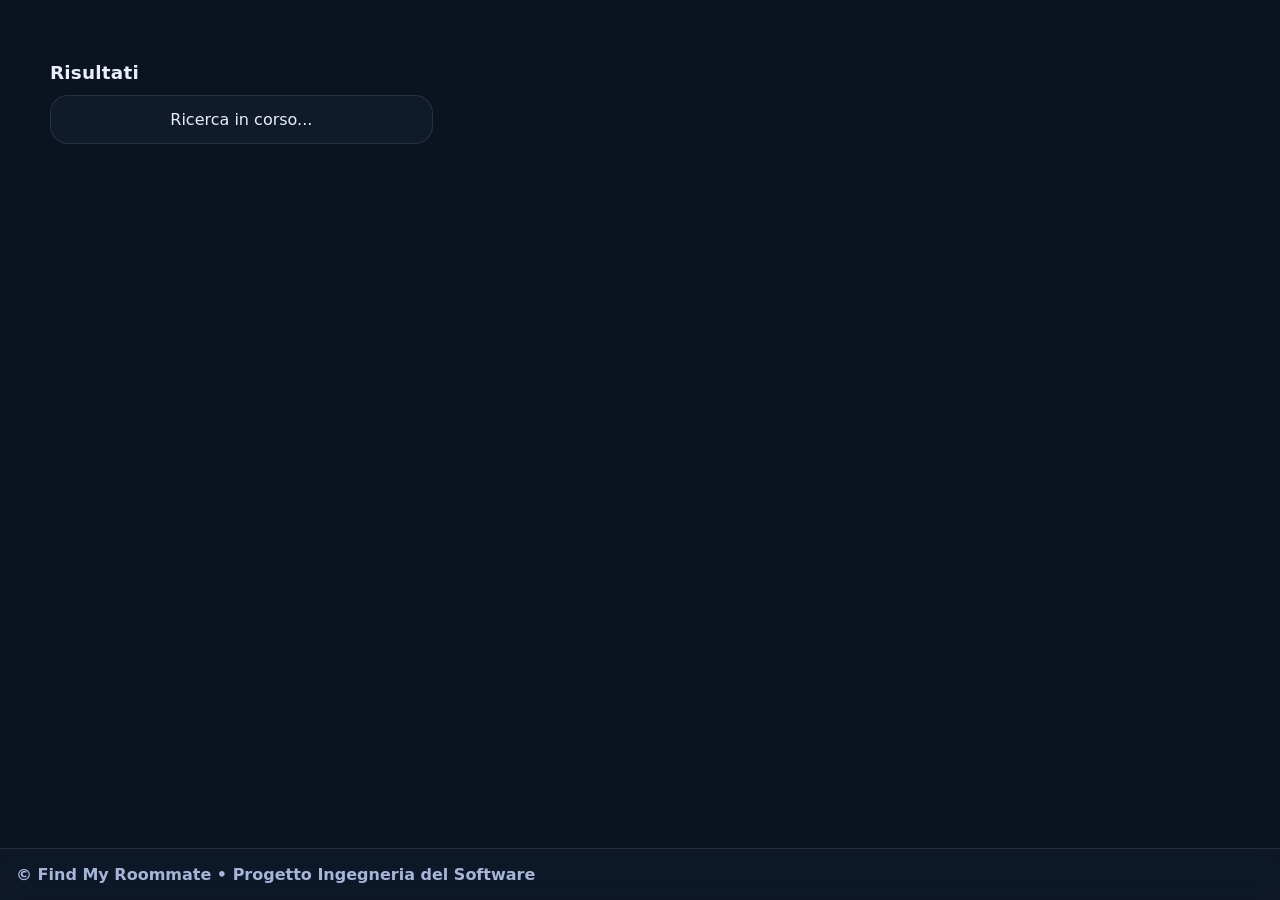
<file: service/frontend/src/index.html>
<!doctype html>
<html lang="it">
<head>
  <meta charset="utf-8" />
  <meta http-equiv="refresh" content="0; url=html/homepage.html" />
  <meta name="viewport" content="width=device-width, initial-scale=1" />
  <title>Find My Roommate</title>
</head>
<body>
  <p>Reindirizzamento... Se non succede automaticamente, apri <a href="html/homepage.html">Homepage</a>.</p>
</body>
</html>
</file>
<file: service/frontend/src/css/common.css>
html, body{ height: 100%; }
body{ min-height: 100vh; display:flex; flex-direction:column; }
main{ flex: 1 0 auto; }
:root{
  --bg: #0b1220;
  --surface: #0f1a2b;
  --surface-2: #111f35;

  --text: #e8eefc;
  --muted: #a7b6d8;

  --border: rgba(255,255,255,.10);

  /* Accent (CTA) */
  --accent-500: #22d3ee; /* cyan */
  --accent-600: #06b6d4;

  /* Primary gradients / glows */
  --grad-primary:
      radial-gradient(900px 420px at 20% 10%, rgba(34,211,238,.22), transparent 60%),
      radial-gradient(800px 380px at 80% 0%, rgba(56,189,248,.18), transparent 55%),
      linear-gradient(135deg, #0b1220, #0f1a2b);

  --shadow: 0 18px 50px rgba(0,0,0,.45);
  --shadow-soft: 0 10px 30px rgba(0,0,0,.30);

  --r-sm: 12px;
  --r-md: 18px;
  --r-lg: 26px;

  --container: 1180px;
}

*{ box-sizing:border-box; }
html,body{ height:100%; }
body{
  margin:0;
  font-family: ui-sans-serif, system-ui, -apple-system, Segoe UI, Roboto, Helvetica, Arial, "Apple Color Emoji","Segoe UI Emoji";
  color:var(--text);
  background: var(--bg);
}

a{ color:inherit; text-decoration:none; }
a:hover{ text-decoration:underline; }

.container{
  width:min(1180px, calc(100% - 32px));
  margin:0 auto;
}

.hidden{ display:none !important; }

/* ----------------------------- Buttons ---------------------------------- */
.btn{
  display:inline-flex;
  align-items:center;
  justify-content:center;
  gap:.5rem;
  border:1px solid transparent;
  border-radius:999px;
  padding:.72rem 1.05rem;
  font-weight:700;
  cursor:pointer;
  transition: transform .15s ease, box-shadow .15s ease, background .15s ease, border-color .15s ease;
  user-select:none;
}
.btn:active{ transform: translateY(1px); }

.btn-primary{
  background: linear-gradient(135deg, var(--primary-600), var(--primary-500));
  color:#fff;
  box-shadow: 0 10px 24px rgba(26,118,210,.25);
}
.btn-primary:hover{ box-shadow: 0 14px 32px rgba(26,118,210,.30); }

.btn-accent{
  /* CTA principale (come nella prima dark-mode): cyan/teal */
  background: linear-gradient(135deg, var(--accent-600), var(--accent-500));
  color:#061018;
  box-shadow: 0 10px 24px rgba(34,211,238,.22);
}
.btn-accent:hover{ box-shadow: 0 14px 32px rgba(34,211,238,.28); }

.btn-ghost{
  background: rgba(255,255,255,.10);
  color:#fff;
  border-color: rgba(255,255,255,.22);
}
.btn-ghost:hover{ background: rgba(255,255,255,.16); }

.btn-outline{
  background: transparent;
  color: var(--primary-700);
  border-color: rgba(11,74,138,.25);
}
.btn-outline:hover{ background: rgba(26,118,210,.06); }

/* ------------------------------ Cards ----------------------------------- */
.card{
  background: var(--surface);
  border:1px solid var(--border);
  border-radius: var(--r-md);
  box-shadow: var(--shadow-sm);
}

.card-pad{ padding: 18px; }

.section-title{
  font-size: 1.15rem;
  margin: 0 0 12px 0;
  letter-spacing: .2px;
}

/* ------------------------------ Forms ----------------------------------- */
.field{
  display:flex;
  flex-direction:column;
  gap:6px;
  margin-bottom:12px;
}
label{
  color: var(--muted);
  font-size:.92rem;
}
input, select, textarea{
  color: var(--text);
  border:1px solid var(--border);
  border-radius: 14px;
  padding: .78rem .9rem;
  background: var(--surface);
  outline:none;
  transition: border-color .15s ease, box-shadow .15s ease;
}
input:focus, select:focus, textarea:focus{
  border-color: rgba(26,118,210,.55);
  box-shadow: 0 0 0 4px rgba(26,118,210,.12);
}

/* ------------------------------ Badges ---------------------------------- */
.badge{
  display:inline-flex;
  align-items:center;
  gap:.35rem;
  padding:.35rem .6rem;
  border-radius: 999px;
  font-weight:700;
  font-size:.82rem;
  border:1px solid var(--border);
  background: rgba(15,23,42,.03);
}
.badge-good{
  background: rgba(34,197,94,.12);
  border-color: rgba(34,197,94,.30);
  color: #15803d;
}
.badge-mid{
  background: rgba(245,158,11,.14);
  border-color: rgba(245,158,11,.30);
  color: #a16207;
}
.badge-bad{
  background: rgba(239,68,68,.12);
  border-color: rgba(239,68,68,.30);
  color: #b91c1c;
}

/* ------------------------------ Toast ----------------------------------- */
.toast{
  position: fixed;
  right: 18px;
  bottom: 18px;
  z-index: 9999;
  min-width: 240px;
  max-width: 380px;
  padding: 14px 14px;
  border-radius: 16px;
  background: rgba(15,23,42,.92);
  border: 1px solid rgba(255,255,255,.10);
  color: rgba(255,255,255,.94);
  box-shadow: var(--shadow-md);
  backdrop-filter: blur(12px);
  animation: toastIn .18s ease-out;
}
.toast strong{
  display:block;
  margin-bottom: 6px;
  letter-spacing:.2px;
}
.toast div{ color: rgba(226,232,240,.88); }
@keyframes toastIn{
  from{ transform: translateY(8px); opacity:0; }
  to{ transform: translateY(0); opacity:1; }
}

/* ---------------------------- Utilities --------------------------------- */
.grid-2{
  display:grid;
  grid-template-columns: repeat(2, 1fr);
  gap: 14px;
}
@media (max-width: 820px){
  .grid-2{ grid-template-columns: 1fr; }
}

select, option{
  background: rgba(16, 23, 42, .92);
  color: var(--text);
}
</file>
<file: service/frontend/src/css/header.css>
.topbar{
  position: sticky;
  top: 0;
  z-index: 50;
  background: rgba(15,26,43,.78);
  backdrop-filter: blur(12px);
  border-bottom: 1px solid var(--border);
}

.topbar .bar{
  display:flex;
  align-items:center;
  justify-content:space-between;
  gap: 14px;
  padding: 12px 0;
}

/* Brand */
.brand{
  display:flex;
  align-items:center;
  gap:10px;
  min-width: 240px;
}
.brand img{
  width: 45px;
  height: 45px;
  border-radius: 20px;
}
.brand .name{
  font-weight: 900;
  letter-spacing: .2px;
}
.brand .tag{
  display:block;
  font-size:.82rem;
  color: var(--muted);
  margin-top:-2px;
}

/* CTA */
.center-cta{
  display:flex;
  justify-content:center;
  flex: 1;
}

/* User area */
.user-area{
  display:flex;
  justify-content:flex-end;
  align-items:center;
  min-width: 240px;
  gap:10px;
  position: relative;
}

/* Link "Accedi / Nome" */
.user-link{
  color: var(--text);
  font-weight: 700;
  text-decoration: none;
  padding: 6px 8px;
  border-radius: 10px;
  order: 1;
}
.user-link:hover{ background: rgba(255,255,255,.06); }

/* Avatar button */
.avatar-btn{
  order: 2;
  display:flex;
  align-items:center;
  justify-content:center;
  padding:0;
  border:none !important;
  outline:none !important;
  background: transparent !important;
  border-radius: 999px;
  cursor:pointer;
}
.avatar-btn:focus{ outline:none; }
.avatar-btn:focus-visible{ outline:none; box-shadow: 0 0 0 3px rgba(0, 212, 255, .18); }

.avatar-btn img{
  width: 34px;
  height: 34px;
  border-radius: 999px;
  object-fit: cover;
  border: 0 !important;
  outline: 0 !important;
  box-shadow: none !important;
  background: rgba(255,255,255,.06);
}

.avatar-btn:hover img{
  box-shadow: 0 0 0 2px rgba(0, 212, 255, .16) !important;
}

/* ============ DROPDOWN (tendina) ============ */

.dropdown{
  position:absolute;
  right: 0;
  top: calc(100% + 10px);
  width: 340px;
  background: rgba(10,16,28,.96);
  border: 1px solid var(--border);
  box-shadow: 0 20px 60px rgba(0,0,0,.55);
  border-radius: 16px;
  overflow: hidden;
  display:none;
  position: absolute;
}
.dropdown.open,
.dropdown.show{
  display:block;
}

/* Head della tendina */
.dropdown .dd-head{
  position: relative; /* riferimento per la X */
  display:flex;
  align-items:flex-start;
  gap:12px;
  padding: 14px 16px 12px 16px;
  border-bottom: 1px solid rgba(255,255,255,.08);
}

/* Avatar grande nella tendina */
.dropdown .dd-head .dd-avatar{
  width: 44px;
  height: 44px;
  border-radius: 14px;
  overflow:hidden;
  flex: 0 0 auto;
  background: rgba(255,255,255,.06);
  border: 1px solid rgba(255,255,255,.10);
}
.dropdown .dd-head .dd-avatar img{
  width:100%;
  height:100%;
  object-fit:cover;
  border:none;
  outline:none;
}

/* Testi head */
.dropdown .dd-head .dd-title{
  font-weight: 900;
  line-height: 1.15;
  color: var(--text);
  padding-right: 56px;
}
.dropdown .dd-head .dd-sub{
  margin-top:6px;
  color: var(--muted);
  font-size: .9rem;
  line-height: 1.25;
  padding-right: 56px;
}

.dropdown .dd-close{
  position: absolute;
  top: 10px;
  right: 10px;
  z-index: 10;

  width: 34px;
  height: 34px;
  border-radius: 10px;

  display:grid;
  place-items:center;

  border: 1px solid rgba(255,255,255,.12);
  background: rgba(255,255,255,.06);
  color: rgba(255,255,255,.85);

  cursor:pointer;
  line-height: 1;
}
.dropdown .dd-close:hover{
  background: rgba(255,255,255,.12);
  color: var(--text);
}

/* CTA login/register */
.dropdown .dd-auth{
  padding: 12px 14px;
  border-bottom: 1px solid rgba(255,255,255,.08);
}
.dropdown .dd-auth a{
  display:flex;
  justify-content:center;
  align-items:center;
  width:100%;
  padding: 12px 12px;
  border-radius: 14px;
  font-weight: 900;
  letter-spacing: .3px;
  background: linear-gradient(135deg, var(--accent-500), var(--accent-600));
  color: #031018;
  text-decoration:none;
}
.dropdown .dd-auth a:hover{ filter: brightness(1.03); }

/* Lista voci */
.dropdown .dd-list{
  padding: 6px 0;
}
.dropdown .dd-item{
  display:flex;
  align-items:center;
  justify-content:space-between;
  gap: 10px;
  padding: 12px 14px;
  color: var(--text);
  text-decoration:none;
}
.dropdown .dd-item:hover{ background: rgba(255,255,255,.05); }
.dropdown .dd-item .right{
  color: rgba(255,255,255,.35);
  font-size: 18px;
}

/* Separatore */
.dropdown .dd-sep{
  height:1px;
  background: rgba(255,255,255,.08);
  margin: 6px 0;
}

.dropdown .dd-foot{ display:none; }

/* Responsive */
@media (max-width: 860px){
  .brand{ min-width: auto; }
  .user-area{ min-width: auto; }
  .center-cta{ justify-content:flex-end; }
  .dropdown{ width: 320px; }
}

.top-link{
  color: var(--text);
  font-weight: 750;
  text-decoration: none;
  padding: 8px 10px;
  border-radius: 12px;
  background: rgba(255,255,255,.03);
  border: 1px solid rgba(255,255,255,.08);
}
.top-link:hover{ background: rgba(255,255,255,.06); }

.dropdown .dd-item.dd-item-static{
  cursor: default;
}
.dropdown .dd-item.dd-item-static:hover{
  background: rgba(255,255,255,.05);
}
.dropdown .dd-item.dd-item-static .right{
  display:flex;
  align-items:center;
  gap: 8px;
}
.dropdown .dd-item.dd-item-static .dd-value{
  font-size: .95rem;
  font-weight: 700;
  color: rgba(255,255,255,.78);
}


.dropdown .dd-item.dd-item-static .arrow{ color: rgba(255,255,255,.35); font-size: 18px; }

.dropdown .dd-item-disabled{ opacity: .72; }
.dropdown .dd-item-disabled:hover{ background: rgba(255,255,255,.05); }

/* Paese/Lingua: stile identico alle altre righe */
.dropdown .dd-item-static{ cursor: default; }
.dropdown .dd-item-static:hover{ background: rgba(255,255,255,.05); }
.dropdown .dd-item-static .dd-value{ font-weight:800; color: rgba(255,255,255,.70); margin-right: 6px; }
</file>
<file: service/frontend/src/css/homepage.css>
.home-hero{
  padding: 34px 0 10px 0;
}

.hero-card{
  border-radius: var(--r-lg);
  padding: 70px 60px;
  background: var(--grad-primary);
  color:#fff;
  box-shadow: 0 18px 60px rgba(11,74,138,.28);
  overflow:hidden;
  position:relative;
  min-height: 360px;
  display:flex;
  flex-direction:column;
  justify-content:center;
}

/* Decorazioni soft */
.hero-card::before{
  content:"";
  position:absolute;
  inset:-40px;
  background:
    radial-gradient(600px 260px at 15% 35%, rgba(255,255,255,.18), transparent 62%),
    radial-gradient(520px 260px at 78% 55%, rgba(255,255,255,.14), transparent 65%);
  pointer-events:none;
}

.hero-inner{
  position:relative;
  max-width: 1200px;
  margin: 0 auto;
  text-align:center;
}

.hero-brand{
  display:flex;
  align-items:center;
  justify-content:center;
  gap:14px;
  margin-bottom: 12px;
}
.hero-brand img{
  width: 160px;
  height: 160px;
  border-radius: 30px;
  filter: drop-shadow(0 10px 22px rgba(0,0,0,.25));
}
.hero-title{
  font-size: clamp(1.7rem, 3vw, 2.35rem);
  font-weight: 950;
  margin: 0;
}
.hero-sub{
  margin: 8px 0 18px 0;
  color: rgba(255,255,255,.88);
  font-weight: 600;
}

.search-bar{
  display:flex;
  gap: 10px;
  background: rgba(15,26,43,.22);
  border: 1px solid rgba(255,255,255,.18);
  border-radius: 30px;
  padding: 16px;
  backdrop-filter: blur(10px);
  width: 100%;
  margin: 0 auto;
}
.search-bar input{
  flex: 1 1 auto;
  min-width: 420px;
  border: 0;
  background: transparent;
  color: #fff;
  padding: 14px 16px;
  font-size: 1rem;
  outline:none;
}
.search-bar input::placeholder{ color: rgba(255,255,255,.75); }

.search-bar select{
  border:0;
  background: rgba(15,26,43,.18);
  color:#fff;
  padding: 14px 16px;
  border-radius: 14px;
  outline:none;
}
.search-bar select option{ color: var(--text); }


.search-bar .btn{
  padding: .95rem 1.2rem;
}

/* Sezioni */
.home-section{ padding: 18px 0 6px 0; }
.cards-row{
  display:grid;
  grid-template-columns: repeat(3, 1fr);
  gap: 16px;
}
@media (max-width: 980px){
  .cards-row{ grid-template-columns: 1fr; }
}

/* Card annuncio */
.ad-card{
  display:flex;
  gap: 16px;
  padding: 16px;
  border-radius: var(--r-md);
  border: 1px solid var(--border);
  background: var(--surface);
  box-shadow: var(--shadow-sm);
  transition: transform .15s ease, box-shadow .15s ease;
}
.ad-card:hover{
  transform: translateY(-2px);
  box-shadow: var(--shadow-md);
}
.ad-thumb{
  width: 168px;
  height: 126px;
  border-radius: 14px;
  object-fit: cover;
  background: #e5e7eb;
  flex: 0 0 auto;
}
.ad-main{ flex: 1; min-width:0; }
.ad-title{
  font-weight: 900;
  margin: 0 0 6px 0;
  line-height: 1.1;
}
.ad-meta{
  color: var(--muted);
  font-weight: 600;
  font-size: .92rem;
  display:flex;
  gap: 10px;
  flex-wrap: wrap;
}
.ad-price{
  font-weight: 950;
  color: var(--accent-500);
  margin-top: 10px;
  font-size: 1.05rem;
}

/* ------------------------- Filtri (drawer) ----------------------------- */
.overlay{
  position: fixed;
  inset: 0;
  background: rgba(0,0,0,.55);
  backdrop-filter: blur(4px);
  z-index: 50;
}

.filters{
  position: fixed;
  top: 0;
  right: 0;
  height: 100vh;
  width: min(420px, calc(100% - 40px));
  background: rgba(15,26,43,.92);
  border-left: 1px solid var(--border);
  box-shadow: -18px 0 50px rgba(0,0,0,.5);
  z-index: 60;
  display: flex;
  flex-direction: column;
}

.filters-head{
  padding: 18px 18px 12px 18px;
  display:flex;
  justify-content: space-between;
  gap: 12px;
  border-bottom: 1px solid var(--border);
}
.filters-title{ font-weight: 950; font-size: 1.2rem; }
.filters-sub{ color: var(--muted); font-weight: 600; font-size: .9rem; margin-top: 4px; }

.icon-btn{
  border: 1px solid rgba(255,255,255,.18);
  background: rgba(255,255,255,.08);
  color: var(--text);
  border-radius: 12px;
  width: 40px;
  height: 40px;
  cursor: pointer;
}
.icon-btn:hover{ background: rgba(255,255,255,.12); }

.filters-body{
  padding: 16px 18px;
  overflow: auto;
}
.filters-body .grid{
  display: grid;
  grid-template-columns: 1fr 1fr;
  gap: 12px;
}
.filters-body input,
.filters-body select{
  width: 100%;
}

.check{
  grid-column: 1 / -1;
  display:flex;
  align-items:center;
  gap: 10px;
  padding: 10px 12px;
  background: rgba(255,255,255,.06);
  border: 1px solid rgba(255,255,255,.12);
  border-radius: 14px;
  font-weight: 700;
}

.filters-foot{
  padding: 14px 18px;
  border-top: 1px solid var(--border);
  display:flex;
  gap: 10px;
  justify-content: flex-end;
}

/* "chi siamo" */
.tiles{
  display:grid;
  grid-template-columns: repeat(3, 1fr);
  gap: 16px;
}
@media (max-width: 980px){
  .tiles{ grid-template-columns: 1fr; }
}
.tile{
  border-radius: var(--r-lg);
  overflow:hidden;
  border: 1px solid var(--border);
  background: var(--surface);
  box-shadow: var(--shadow-sm);
}
.tile img{
  width: 100%;
  height: 140px;
  object-fit: cover;
}
.tile .body{
  padding: 14px 14px 16px 14px;
}
.tile h3{ margin: 0 0 6px 0; }
.tile p{ margin:0; color: var(--muted); }


/* =====================================================================
   Filtri popover
   ===================================================================== */
.filters-popover{
  position: absolute;
  z-index: 120;
  width: min(920px, calc(100vw - 48px));
  left: 50%;
  transform: translateX(-50%);
  margin-top: 12px;
  background: rgba(10,16,28,.92);
  border: 1px solid rgba(255,255,255,.16);
  border-radius: 12px;
  box-shadow: 0 30px 90px rgba(0,0,0,.55);
  padding: 16px;
  backdrop-filter: blur(14px);
}
.filters-popover.hidden{ display:none; }

.fp-head{
  display:flex;
  align-items:center;
  justify-content: space-between;
  gap: 12px;
  margin-bottom: 12px;
}
.fp-title{
  font-size: 1.05rem;
  font-weight: 800;
  letter-spacing: .2px;
}
.icon-btn{
  border: 0;
  background: rgba(255,255,255,.08);
  color: rgba(255,255,255,.92);
  padding: 8px 10px;
  border-radius: 10px;
  cursor:pointer;
}
.icon-btn:hover{ background: rgba(255,255,255,.12); }

.fp-grid{
  display:grid;
  grid-template-columns: 1fr 1fr;
  gap: 12px;
}
.fp-field label{
  display:block;
  font-size: .86rem;
  color: rgba(255,255,255,.75);
  margin-bottom: 6px;
}
.fp-field input,
.fp-field select{
  width: 100%;
  background: rgba(255,255,255,.06);
  border: 1px solid rgba(255,255,255,.16);
  color: rgba(255,255,255,.92);
  border-radius: 12px;
  padding: 10px 12px;
  outline:none;
}
.fp-field input:focus,
.fp-field select:focus{
  border-color: rgba(34,211,238,.55);
  box-shadow: 0 0 0 4px rgba(34,211,238,.12);
}
.fp-span2{ grid-column: 1 / -1; }

.fp-subtitle{
  margin-top: 14px;
  margin-bottom: 10px;
  font-weight: 800;
  color: rgba(255,255,255,.86);
}

.fp-chips{
  display:flex;
  flex-wrap: wrap;
  gap: 10px;
}
.chip{
  display:flex;
  align-items:center;
  gap: 8px;
  background: rgba(255,255,255,.06);
  border: 1px solid rgba(255,255,255,.14);
  border-radius: 999px;
  padding: 8px 12px;
  cursor:pointer;
  user-select:none;
}
.chip input{ accent-color: var(--accent); }
.chip span{ color: rgba(255,255,255,.88); font-size: .92rem; }

.fp-actions{
  display:flex;
  justify-content:flex-end;
  gap: 10px;
  margin-top: 14px;
}

.home-hero .container{ position: relative; }


.hero-card{ max-width: 1200px; }
.hero-inner{ padding: 52px 56px; }
.search-bar{ width: 100%; max-width: 1080px; }
.search-bar input{ flex: 1 1 auto; min-width: 520px; }
@media (max-width: 900px){
  .hero-inner{ padding: 32px 20px; }
  .search-bar input{ min-width: 220px; }
}
</file>
<file: service/frontend/src/css/footer.css>
.footer{
  margin-top: 18px;
  padding: 16px 0;
  border-top: 1px solid var(--border);
  background: rgba(15,26,43,.78);
  backdrop-filter: blur(10px);
  color: var(--muted);
  font-weight: 600;
}

.footer .container{
  width: calc(100% - 32px);
  max-width: none;
  margin: 0;
  padding-left: 16px;
}

.footer-left{ padding-left: 0; }
.footer-inner{
  width: calc(100% - 32px);
  margin: 0;
  padding-left: 16px;
}

.site-footer{ margin-top: auto; }
</file>
